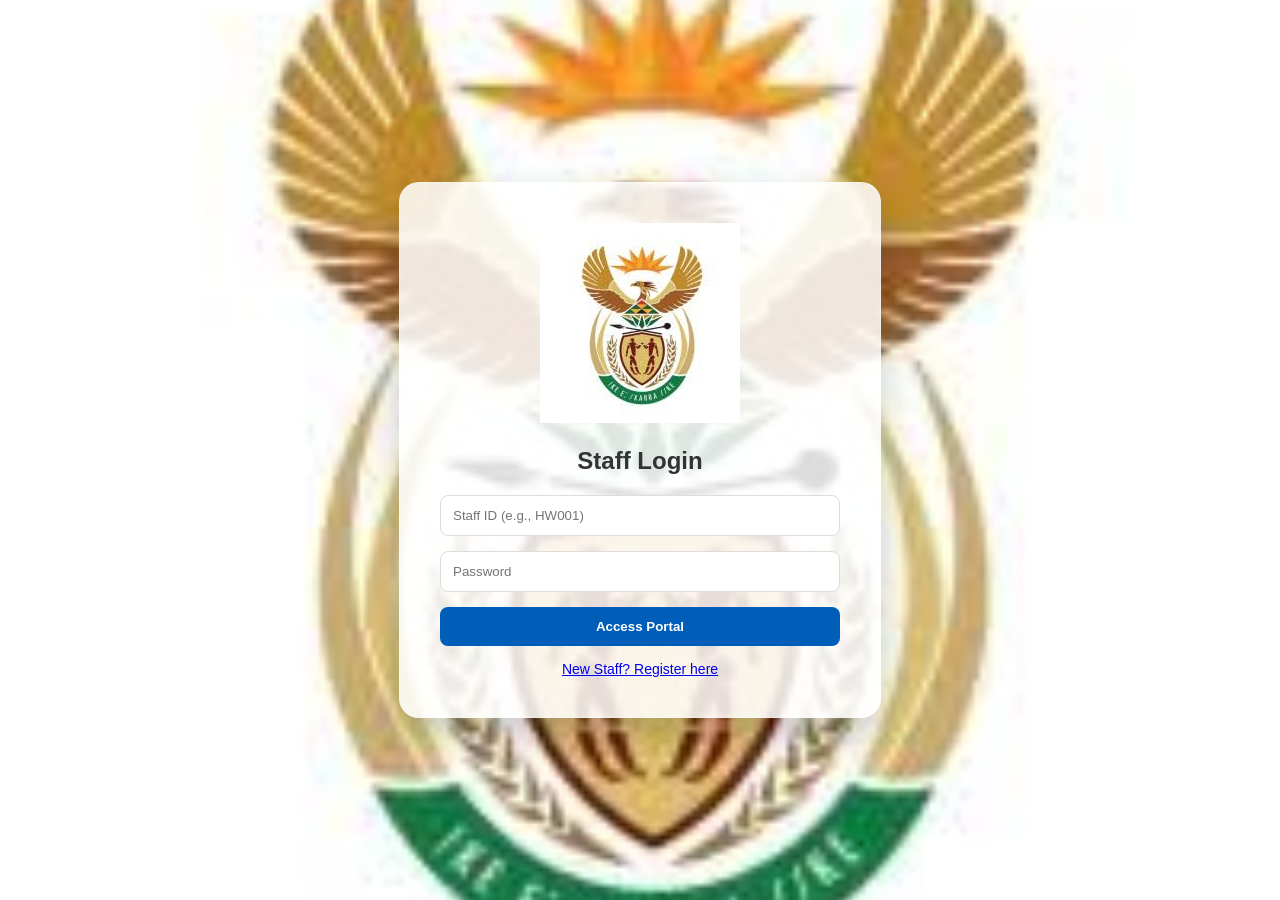
<file: index.html>
<!DOCTYPE html>
<html lang="en">
<head>
    <meta charset="UTF-8">
    <title>ClinicFlow Pro | Dept of Health</title>
    <script>
        if (sessionStorage.getItem('isLoggedIn') !== 'true') {
            window.location.href = "login.html";
        }
    </script>
    <link rel="stylesheet" href="style.css">
    <!-- FontAwesome for professional medical icons -->
    <link rel="stylesheet" href="https://cdnjs.cloudflare.com/ajax/libs/font-awesome/6.0.0/css/all.min.css">
</head>
<body>
    <nav class="navbar">
        <div class="logo-area">
            <!-- Using a placeholder: Replace with your actual logo file later -->

            <img src="C:\Users\BongekaM\Desktop\Websites\ClinicSystem_Pro\images\logo.jpeg" alt="DoH Logo">
        </div>
        <div class="search-container">
            <i class="fas fa-search"></i>
            <input type="text" id="searchInput" placeholder="Search by Name or ID..." onkeyup="filterRecords()">
        </div>
        <button onclick="logout()" class="btn-logout"><i class="fas fa-sign-out-alt"></i> Logout</button>
    </nav>

    <main class="dashboard">
        <!-- Input Section -->
        <section class="card intake-form">
            <h2><i class="fas fa-user-plus"></i> Patient Intake</h2>
            <form id="patientForm">
                <input type="text" id="fullName" placeholder="Full Name" required>
                <input type="text" id="patientID" placeholder="ID/Passport Number" required>
                <input type="tel" id="contact" placeholder="Contact Number" required>
                <textarea id="symptoms" placeholder="Capture symptoms (e.g., Chest pain, Fever, Cough)"></textarea>
                <button type="submit" class="btn-primary">Register Patient</button>
            </form>
        </section>

        <!-- Display Section -->
        <section class="card records-list">
            <h2><i class="fas fa-hospital-user"></i> Live Queue</h2>
            <div class="table-wrapper">
                <table id="recordsTable">
                    <thead>
                        <tr>
                            <th>Patient Name</th>
                            <th>ID Number</th>
                            <th>Priority</th>
                            <th>Time</th>
                        </tr>
                    </thead>
                    <tbody id="recordBody"></tbody>
                </table>
            </div>
            <button onclick="exportToCSV()" class="btn-export">Export Daily CSV</button>
        </section>
    </main>

    <script src="database.js"></script>
    <script src="app.js"></script>
</body>
</html>
</file>
<file: style.css>
:root {
    --doh-blue: #005eb8;
    --urgent-red: #d93025;
    --stable-green: #188038;
    --light-gray: #f0f2f5;
    /* Glassmorphism: 85% white, 15% transparent */
    --glass-bg: rgba(255, 255, 255, 0.85); 
    --glass-border: rgba(255, 255, 255, 0.3);
}

/* 1. GLOBAL RESET & BODY */
body {
    font-family: 'Segoe UI', Roboto, Helvetica, Arial, sans-serif;
    margin: 0;
    padding: 0;
    background-color: var(--light-gray);
    min-height: 100vh;
    position: relative;
    color: #333;
}

/* 2. WATERMARK LOGIC (Visible through transparent cards) */
body::before {
    content: "";
    position: fixed;
    top: 50%;
    left: 50%;
    transform: translate(-50%, -50%);
    width: 60vw;
    height: 60vw;
    /* Use your actual DoH Logo file path here */
    background-image: url(C:\Users\BongekaM\Desktop\Websites\ClinicSystem_Pro\images\background.jpeg);
    background-repeat: no-repeat;
    background-position: center;
    background-size: contain;
    opacity: 0.08; /* Subtle transparency */
    z-index: 0;
    pointer-events: none;
}

/* 3. LOGIN PAGE (Modern Landing Look) */
.login-body {
    display: flex;
    justify-content: center;
    align-items: center;
    background-image: url('images/background.jpeg'); /* Use relative path */
    background-size: cover;
    background-position: center;
    /*background-color: var(--doh-blue); /* Solid blue background for login */
    position: relative; 
    overflow: hidden;
}

.login-card {
    width: 100%;
    max-width: 400px;
    padding: 40px;
    background: var(--glass-bg);
    border-radius: 20px;
    border: 1px solid var(--glass-border);
    box-shadow: 0 15px 35px rgba(0, 0, 0, 0.2);
    text-align: center;
}

/* 4. NAVBAR STYLES */
.navbar {
    display: flex;
    justify-content: space-between;
    align-items: center;
    padding: 10px 40px;
    background: white;
    border-bottom: 3px solid var(--doh-blue);
    position: sticky;
    top: 0;
    z-index: 100;
}

.search-container {
    background: #f1f3f4;
    padding: 8px 15px;
    border-radius: 20px;
    width: 300px;
    display: flex;
    align-items: center;
}

.search-container input {
    border: none;
    background: none;
    outline: none;
    width: 100%;
    margin-left: 10px;
}

/* 5. DASHBOARD LAYOUT */
.dashboard {
    display: grid;
    grid-template-columns: 1fr 2fr; /* Form left, Table right */
    gap: 25px;
    padding: 30px;
}

.card {
    background: var(--glass-bg);
    backdrop-filter: blur(10px);
    padding: 25px;
    border-radius: 12px;
    border: 1px solid var(--glass-border);
    box-shadow: 0 4px 15px rgba(0,0,0,0.05);
}

/* 6. FORM & BUTTONS */
form input, form textarea {
    width: 100%;
    padding: 12px;
    margin-bottom: 15px;
    border: 1px solid #ddd;
    border-radius: 8px;
    box-sizing: border-box;
}

.btn-primary {
    background: var(--doh-blue);
    color: white;
    border: none;
    padding: 12px 20px;
    border-radius: 8px;
    cursor: pointer;
    position: relative;
    font-weight: bold;
    width: 100%;
    transition: 0.3s;
    
}

.btn-primary:hover { background: #004a91; }

.btn-logout {
    background: #eee;
    border: none;
    padding: 8px 15px;
    border-radius: 5px;
    cursor: pointer;
}

/* 7. TABLE & TRIAGE STATUS */
.table-wrapper {
    max-height: 500px;
    overflow-y: auto;
}

table {
    width: 100%;
    border-collapse: collapse;
}

th {
    text-align: left;
    padding: 12px;
    border-bottom: 2px solid var(--doh-blue);
}

td {
    padding: 12px;
    border-bottom: 1px solid rgba(0,0,0,0.05);
}

/* Priority Badges */
.badge {
    padding: 4px 10px;
    border-radius: 4px;
    font-size: 11px;
    font-weight: bold;
}
.urgent { background: #fce8e6; color: var(--urgent-red); }
.stable { background: #e6f4ea; color: var(--stable-green); }
</file>
